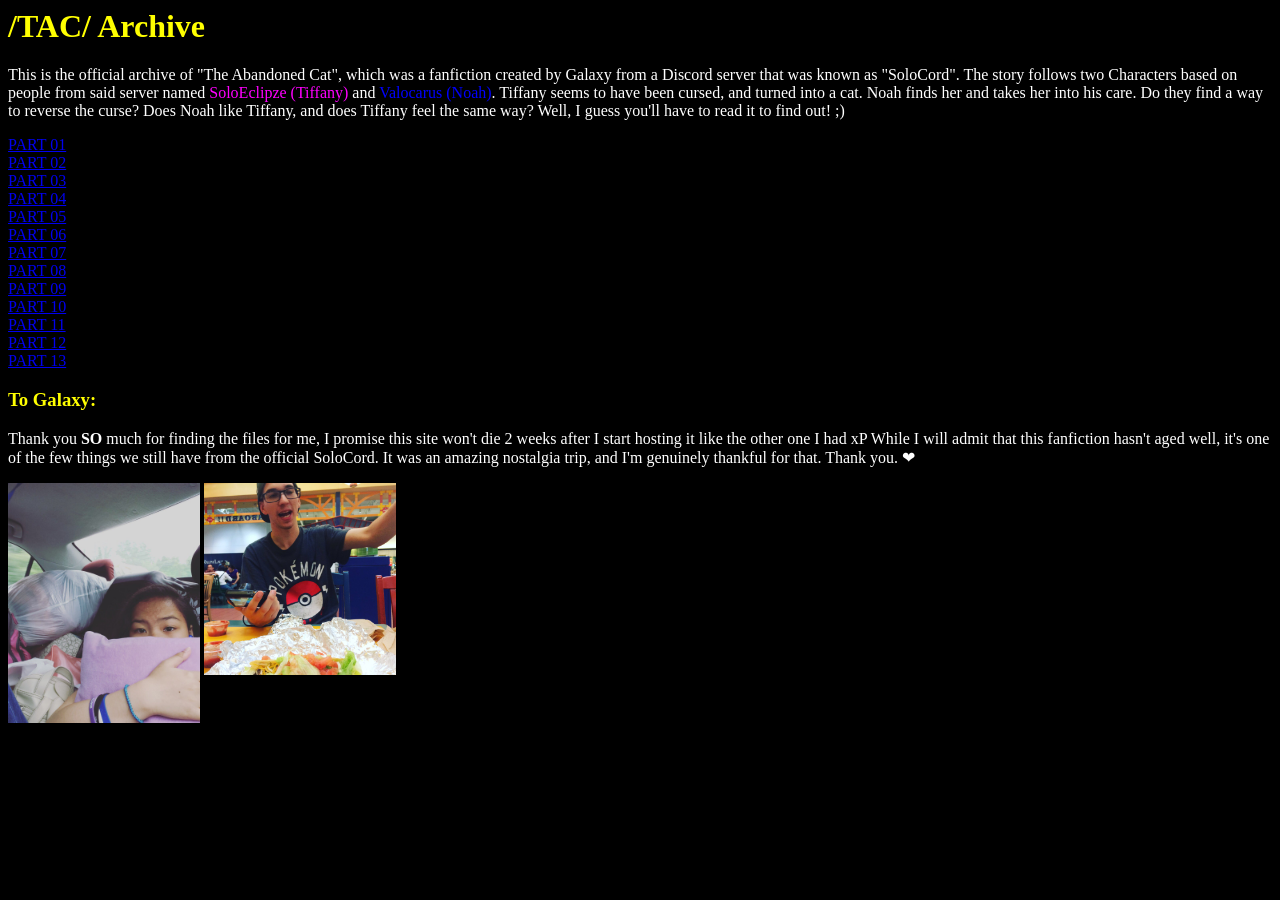
<file: tac/index.html>
<html>
    <head>
        <style>
            body {
                background-color: black;
                color: white;
            }
            h1,h2,h3 {
                color: yellow;
            }
        </style>
        <title>/TAC/ Archive</title>
    </head>
    <body>
        <h1>/TAC/ Archive</h1>
        <p>This is the official archive of "The Abandoned Cat", which was a fanfiction created by Galaxy from a Discord server that was known as "SoloCord". The story follows two Characters based on people from said server named <span style="color:magenta;">SoloEclipze (Tiffany)</span> and <span style="color:blue;">Valocarus (Noah)</span>. Tiffany seems to have been cursed, and turned into a cat. Noah finds her and takes her into his care. Do they find a way to reverse the curse? Does Noah like Tiffany, and does Tiffany feel the same way? Well, I guess you'll have to read it to find out! ;)</p>
        <p><a class="rainbowFade" href="The_Abandoned_Cat_PART_1_FOR_VALO_AND_SOLO.txt" style="animation-delay: 0.1s;">PART 01</a><br>
            <a class="rainbowFade" href="The_Abandoned_Cat_PART_2_FOR_VALO_AND_SOLO.txt" style="animation-delay: 0.2s;">PART 02</a><br>
            <a class="rainbowFade" href="The_Abandoned_Cat_PART_3_FOR_VALO_AND_SOLO.txt" style="animation-delay: 0.3s;">PART 03</a><br>
            <a class="rainbowFade" href="The_Abandoned_Cat_PART_4_FOR_VALO_AND_SOLO.txt" style="animation-delay: 0.4s;">PART 04</a><br>
            <a class="rainbowFade" href="The_Abandoned_Cat_PART_5_FOR_VALO_AND_SOLO.txt" style="animation-delay: 0.5s;">PART 05</a><br>
            <a class="rainbowFade" href="The_Abandoned_Cat_PART_6_FOR_VALO_AND_SOLO.txt" style="animation-delay: 0.6s;">PART 06</a><br>
            <a class="rainbowFade" href="The_Abandoned_Cat_PART_7_FOR_VALO_AND_SOLO.txt" style="animation-delay: 0.7s;">PART 07</a><br>
            <a class="rainbowFade" href="The_Abandoned_Cat_PART_8_FOR_VALO_AND_SOLO.txt" style="animation-delay: 0.8s;">PART 08</a><br>
            <a class="rainbowFade" href="The_Abandoned_Cat_PART_9_FOR_VALO_AND_SOLO.txt" style="animation-delay: 0.9s;">PART 09</a><br>
            <a class="rainbowFade" href="The_Abandoned_Cat_PART_10_FOR_VALO_AND_SOLO.txt" style="animation-delay: 1.0s;">PART 10</a><br>
            <a class="rainbowFade" href="The_Abandoned_Cat_PART_11_FOR_VALO_AND_SOLO.txt" style="animation-delay: 1.1s;">PART 11</a><br>
		    <a class="rainbowFade" href="The_Abandoned_Cat_PART_12_FOR_VALO_AND_SOLO.txt" style="animation-delay: 1.2s;">PART 12</a><br>
            <a class="rainbowFade" href="The_Abandoned_Cat_PART_13_FOR_VALO_AND_SOLO.txt" style="animation-delay: 1.3s;">PART 13</a></p>
        <h3>To Galaxy:</h3>
        <p>Thank you <b>SO</b> much for finding the files for me, I promise this site won't die 2 weeks after I start hosting it like the other one I had xP While I will admit that this fanfiction hasn't aged well, it's one of the few things we still have from the official SoloCord. It was an amazing nostalgia trip, and I'm genuinely thankful for that. Thank you. &#x2764</p>
        <img title="SoloEclipze (Tiffany)" src="DChRgT9XsAEX0-d.jpg" width="192px"></img>
        <img title="Valocarus (Noah)" src="C-oOOdHXsAAMcIw.jpg" style="vertical-align: top;" width="192px"></img>
    </body>
</html>
</file>
